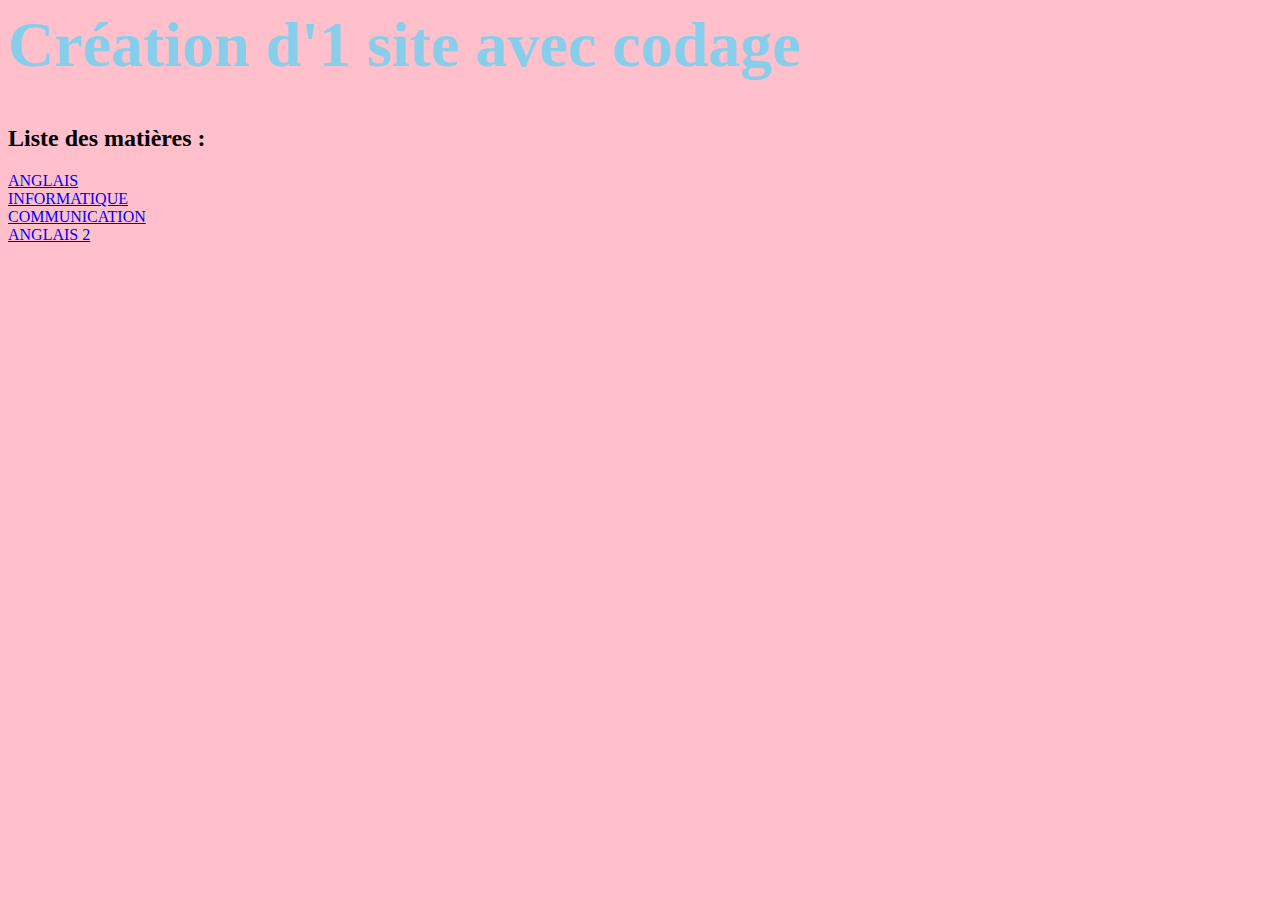
<file: index.html>
<!DOCYPE html>
<html>
<head>
	<meta charset="utf-8">
	<tittle> </tittle>
		<link rel="stylesheet" type="text/css" href="style.css">

		</tittle> <head>
		<body bgcolor="pink">
		<H1>Création d'1 site avec codage<H1>
		</H1> </body>
	</H1> </html>

	<h2> Liste des matières : </h2>
		<a href="page anglais.html"> ANGLAIS </a> <br>
		<a href="page informatique.html"> INFORMATIQUE </a> <br>
		<a href="communication.html"> COMMUNICATION </a> <br>
		<a href="anglais2.html"> ANGLAIS 2 </a> <br>

<html/>
</file>
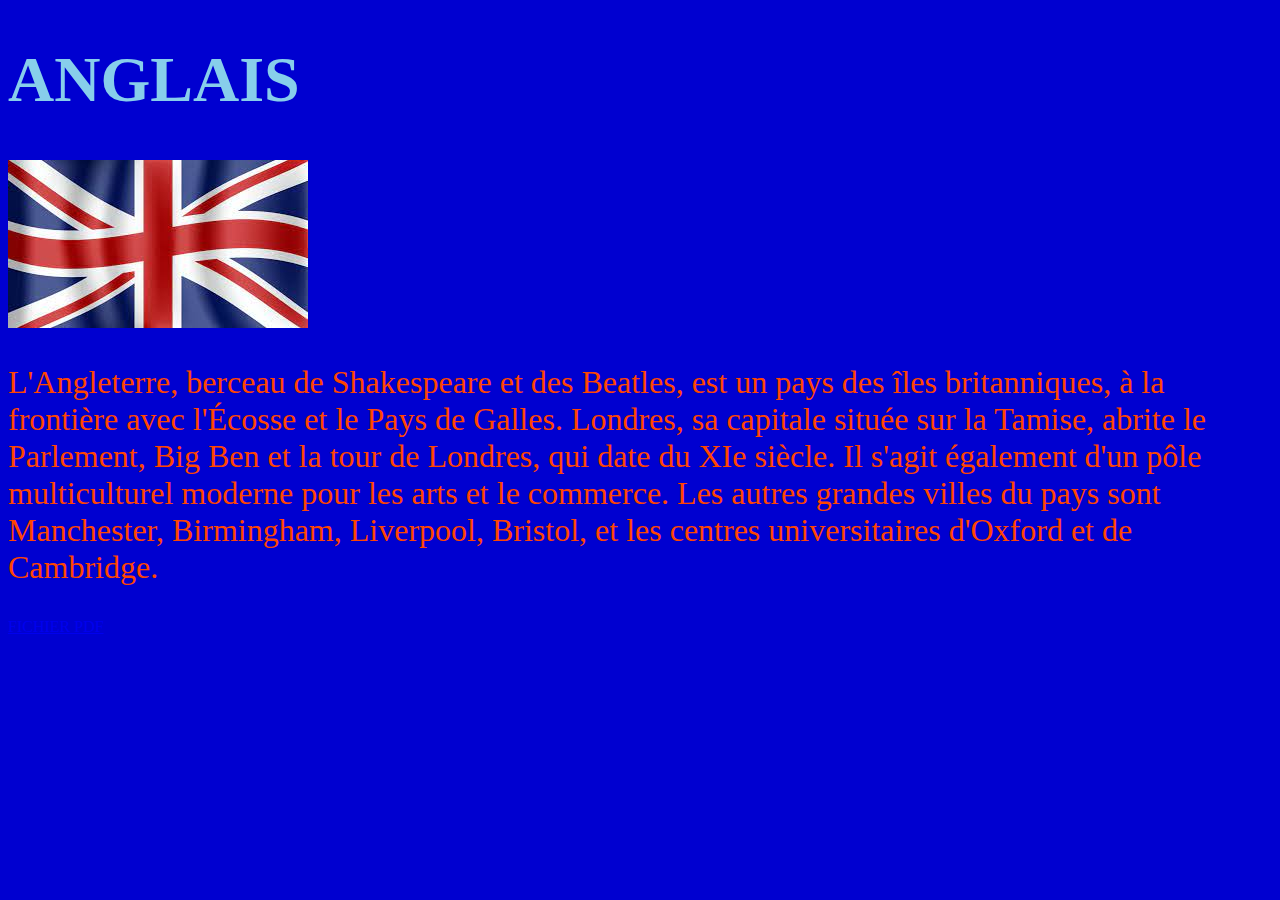
<file: anglais2.html>
<!DOCTYPE html>
<html>
<head>
	<meta charset="utf-8">
	<meta name="viewport" content="width=device-width, initial-scale=1">
	<title></title>
	<link rel="stylesheet" type="text/css" href="style.css">
	</tittle> <head>
		<body bgcolor="pinkgold">
</head>
<body>
 		<h1> ANGLAIS </h1>
		<img src="drapeau.jpg">

		<p> L'Angleterre, berceau de Shakespeare et des Beatles, est un pays des îles britanniques, à la frontière avec l'Écosse et le Pays de Galles. Londres, sa capitale située sur la Tamise, abrite le Parlement, Big Ben et la tour de Londres, qui date du XIe siècle. Il s'agit également d'un pôle multiculturel moderne pour les arts et le commerce. Les autres grandes villes du pays sont Manchester, Birmingham, Liverpool, Bristol, et les centres universitaires d'Oxford et de Cambridge. </p>

		<a href="anglais-pdf.pdf" target="_blank"> FICHIER PDF </a> <br>
</body>
</html>
</file>
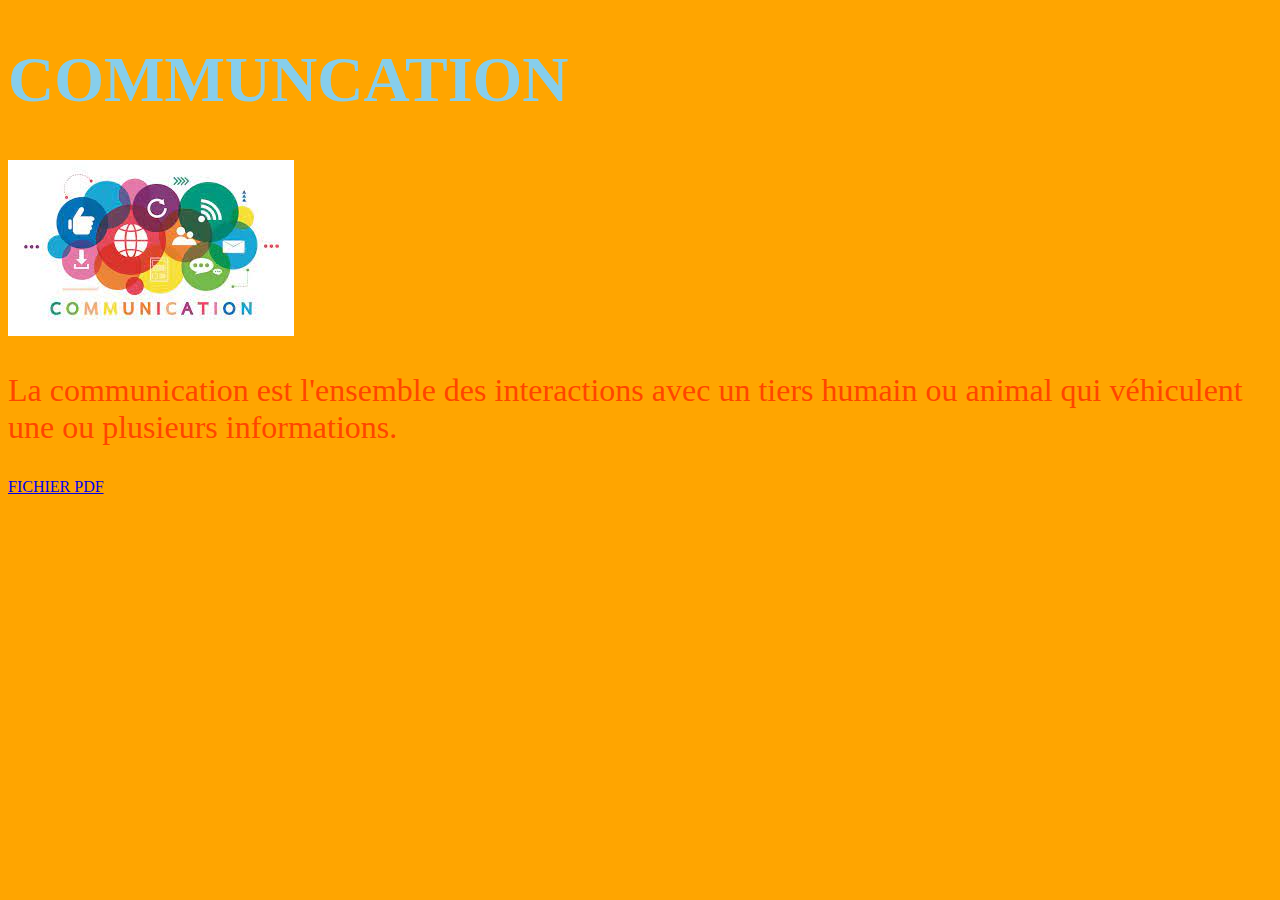
<file: communication.html>
<!DOCTYPE html>
<html>
<head>
	<meta charset="utf-8">
	<meta name="viewport" content="width=device-width, initial-scale=1"
	<title></title>
	<link rel="stylesheet" type="text/css" href="style.css">
	</tittle> <head>
		<body bgcolor="orange">
</head>
<body>
 		<h1> COMMUNCATION </h1>
		<img src="com.jpg">

		<p> La communication est l'ensemble des interactions avec un tiers humain ou animal qui véhiculent une ou plusieurs informations. </p>

		<a href="anglais-pdf.pdf" target="_blank"> FICHIER PDF </a> <br>
</body>
</html>
</file>
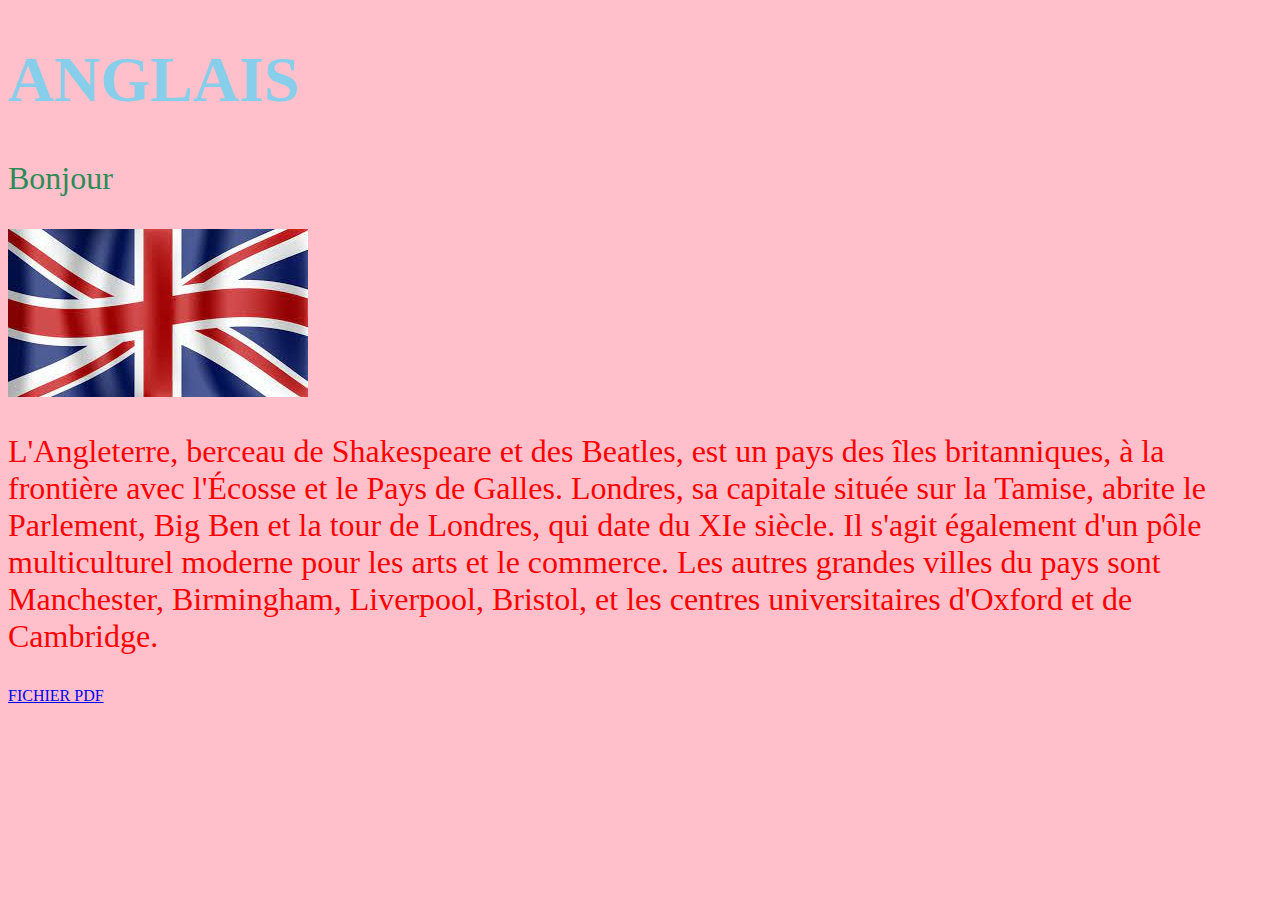
<file: page anglais.html>
<!DOCTYPE html>
<html>
<head>
	<meta charset="utf-8">
	<meta name="viewport" content="width=device-width, initial-scale=1">
	<title></title>
	<link rel="stylesheet" type="text/css" href="style.css">
	</tittle> <head>
		<body bgcolor="pink">
</head>
<body>
 		<h1> ANGLAIS </h1>
 		<p class="c2"> Bonjour </p>
		<img src="drapeau.jpg">

		<p class="c1">L'Angleterre, berceau de Shakespeare et des Beatles, est un pays des îles britanniques, à la frontière avec l'Écosse et le Pays de Galles. Londres, sa capitale située sur la Tamise, abrite le Parlement, Big Ben et la tour de Londres, qui date du XIe siècle. Il s'agit également d'un pôle multiculturel moderne pour les arts et le commerce. Les autres grandes villes du pays sont Manchester, Birmingham, Liverpool, Bristol, et les centres universitaires d'Oxford et de Cambridge. </p>

		<a href="anglais-pdf.pdf" target="_blank"> FICHIER PDF </a> <br>
</body>
</html>
</file>
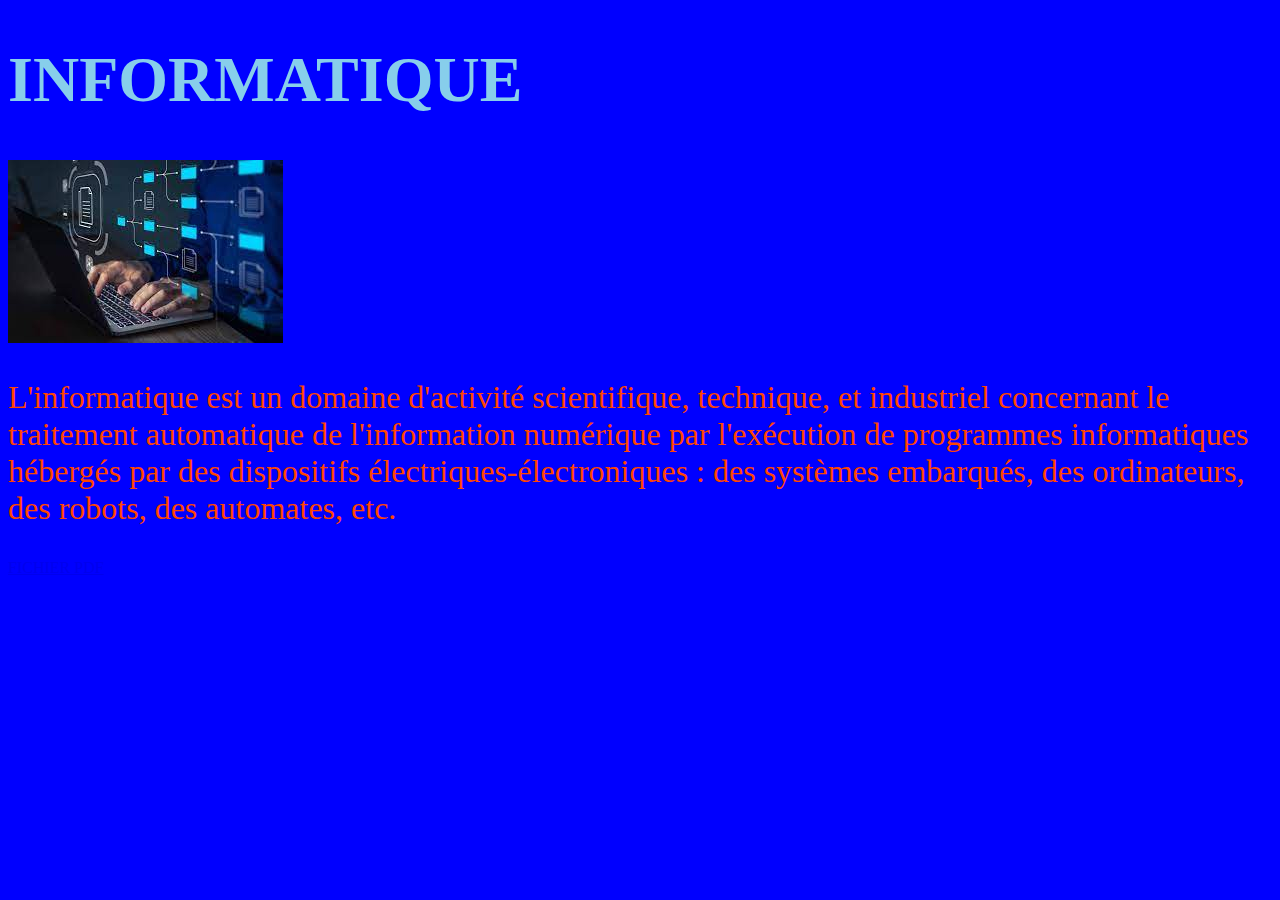
<file: page informatique.html>
<!DOCTYPE html>
<html>
<head>
	<meta charset="utf-8">
	<meta name="viewport" content="width=device-width, initial-scale=1"
	<title></title>
	<link rel="stylesheet" type="text/css" href="style.css">
	</tittle> <head>
		<body bgcolor="blue">
</head>
<body>
 		<h1> INFORMATIQUE </h1>
		<img src="info.jpg">

		<p> L'informatique est un domaine d'activité scientifique, technique, et industriel concernant le traitement automatique de l'information numérique par l'exécution de programmes informatiques hébergés par des dispositifs électriques-électroniques : des systèmes embarqués, des ordinateurs, des robots, des automates, etc. </p>

		<a href="anglais-pdf.pdf" target="_blank"> FICHIER PDF </a> <br>
</body>
</html>
</file>
<file: style.css>
h1
{
	color:  skyblue;
	font-size:  4em;
}
p
{
	color:  orangered;
	font-size:  2em;
	font-style:  verdana;
}
.c1
{
	color:  red;
}
.c2
{
	color:  seagreen;
}
</file>
